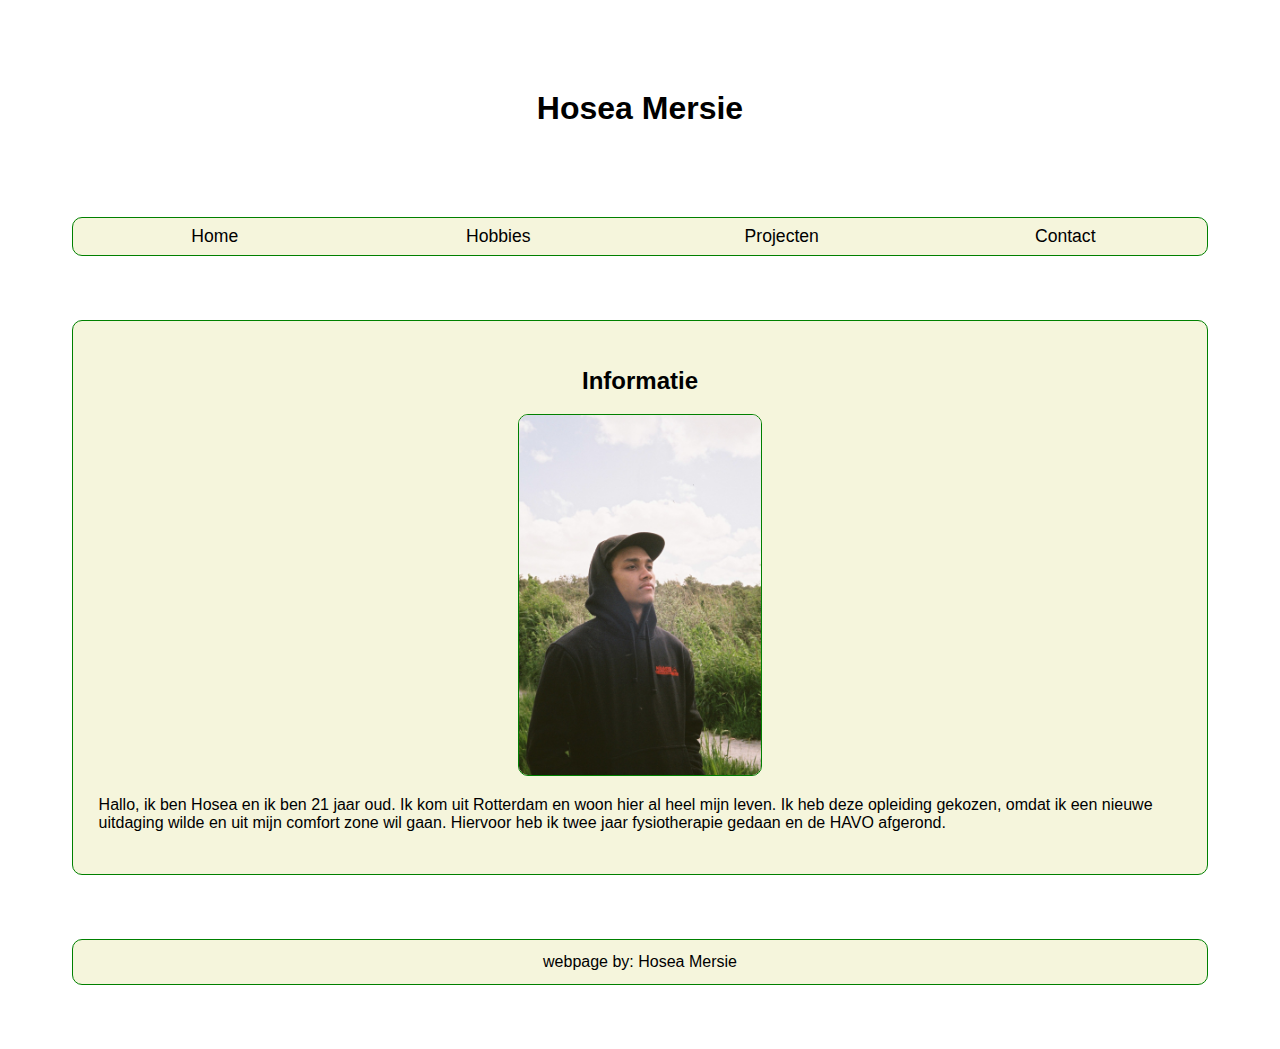
<file: index.html>
<!DOCTYPE html>
<html lang="en">
<head>
    <meta charset="UTF-8">
    <meta http-equiv="X-UA-Compatible" content="IE=edge">
    <meta name="viewport" content="width=device-width, initial-scale=1.0">
    <title>Mt Portfolio</title>
    <link rel = "stylesheet" href ="CSS/style.css"/>
</head>
        
<body>

<header>
  <h1 class = "header"> Hosea Mersie</h1>
</header>

<nav class = "navbar">
        
  <a href ="index.html"> Home</a>
  <a href = "hobbies.html"> Hobbies</a>
  <a href = "projecten.html">Projecten</a>
  <a href = "contact.html">Contact</a>

</nav> 



<main>
<Section class ="container-1">
  <h2>Informatie</h2>

  <section class="frontpicture">
    <div><img class = "profilepicture" src="image/02914af9-0830-4f76-ac33-74caeb8a115c.JPG" ></div>
  </section>

  <section class="info1">
    <p> Hallo, ik ben Hosea en ik ben 21 jaar oud. Ik kom uit Rotterdam en woon hier al heel mijn leven. Ik heb deze opleiding gekozen, omdat ik een nieuwe uitdaging wilde en uit mijn comfort zone wil gaan. Hiervoor heb ik twee jaar fysiotherapie gedaan en de HAVO afgerond.
    </p>
  </section>



</Section>
</main>

<footer class = "footer">
  webpage by: Hosea Mersie
</footer>  


</body>
</html>
</file>
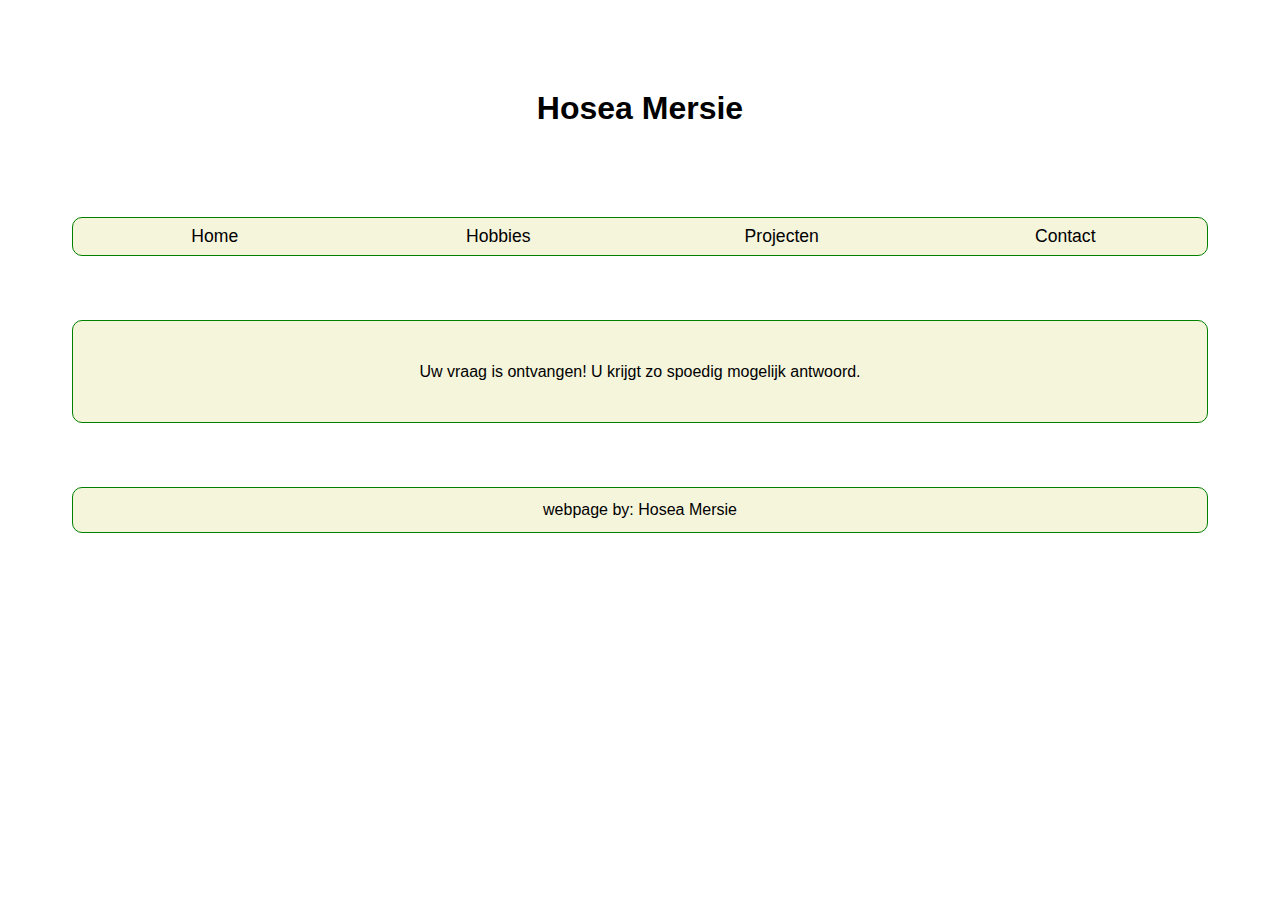
<file: contact.bedankt.html>
<!DOCTYPE html>
<html lang="en">
<head>
    <meta charset="UTF-8">
    <meta http-equiv="X-UA-Compatible" content="IE=edge">
    <meta name="viewport" content="width=device-width, initial-scale=1.0">
    <title>Mt Portfolio</title>
    <link rel = "stylesheet" href ="CSS/style.css"/>
</head>
        
<body>

<header>
  <h1 class = "header"> Hosea Mersie</h1>
</header>

<nav class = "navbar">
        
  <a href = "index.html"> Home</a>
  <a href = "hobbies.html"> Hobbies</a>
  <a href = "projecten.html">Projecten</a>
  <a href = "contact.html">Contact</a>

</nav> 

<main>
    <section class="container-3">
        <p class="p.a">Uw vraag is ontvangen! U krijgt zo spoedig mogelijk antwoord.</p>
    </section> 
</main>

<footer class = "footer">
  webpage by: Hosea Mersie
</footer>  

</body>
</html>
</file>
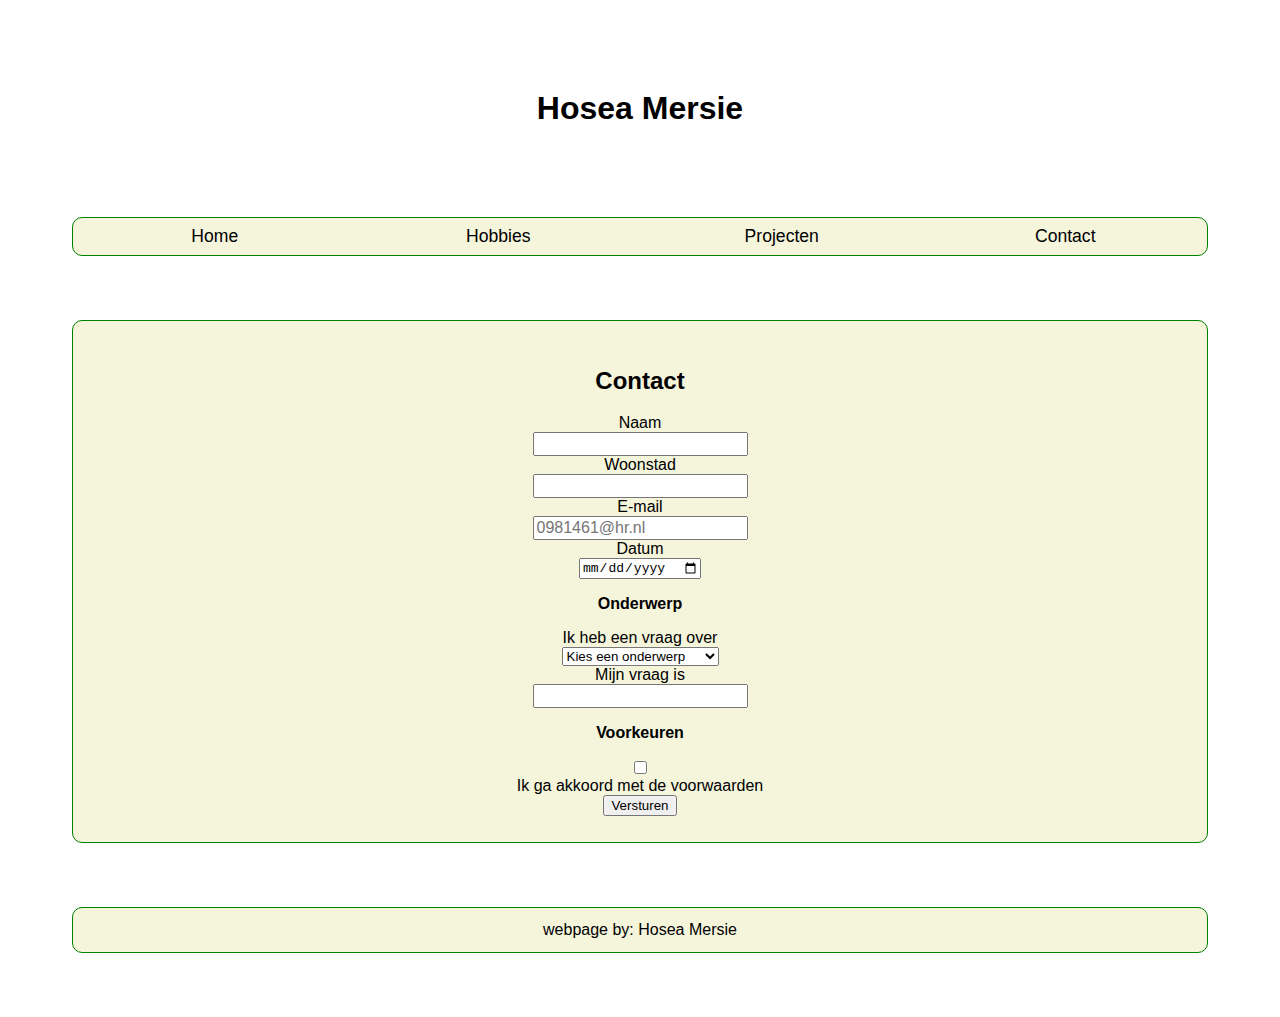
<file: contact.html>
<!DOCTYPE html>
<html lang="en">
<head>
    <meta charset="UTF-8">
    <meta http-equiv="X-UA-Compatible" content="IE=edge">
    <meta name="viewport" content="width=device-width, initial-scale=1.0">
    <title>Mt Portfolio</title>
    <link rel = "stylesheet" href ="CSS/style.css"/>
</head>
        
<body>

<header>
  <h1 class = "header"> Hosea Mersie</h1>
</header>

<nav class = "navbar">
        
  <a href ="index.html"> Home</a>
  <a href = "hobbies.html"> Hobbies</a>
  <a href = "projecten.html">Projecten</a>
  <a href = "contact.html">Contact</a>

</nav> 

<main>
<form class="container-2" action="contact.bedankt.html">
    <h2>Contact</h2>

    <label class="label" for="fname">Naam</label>
    <input type="text" id="fname" name="fname" required>
   

    <label for="city">Woonstad</label>
    <input type="text" id="Woonstad" name= "Woonstad">

    <label for="email">E-mail</label>
    <input type="email" id="email" name="email" placeholder="0981461@hr.nl">

    <label for="date">Datum</label>
    <input type="date" id="date" name="date">

    <section class="onderwerp">
      <p class="p-a">Onderwerp</p>
    </section>

    <label for="onderwerp">Ik heb een vraag over</label>
    <select id="onderwerp" name="onderwerp">
      <option selected disabled value="none">Kies een onderwerp</option>
      <option value="PInfo">Persoonlijke informatie</option>
      <option value="Hobbies">Hobbies</option>
      <option value="school">school</option>
    </select>

    <label for="vragen">Mijn vraag is</label>
      <input type="text" id="vragen" name="vragen">

    <Section>
      <p class="p-a">Voorkeuren</p>
    </Section>

    <input type="checkbox" id="voorwaarden" value="voorwaarden" required>
    <label for="voorwaarden">Ik ga akkoord met de voorwaarden</label>

    <button type="submit">Versturen</button>

   
</form>
</main>

<footer class = "footer">
  webpage by: Hosea Mersie
</footer>  

</body>
</html>
</file>
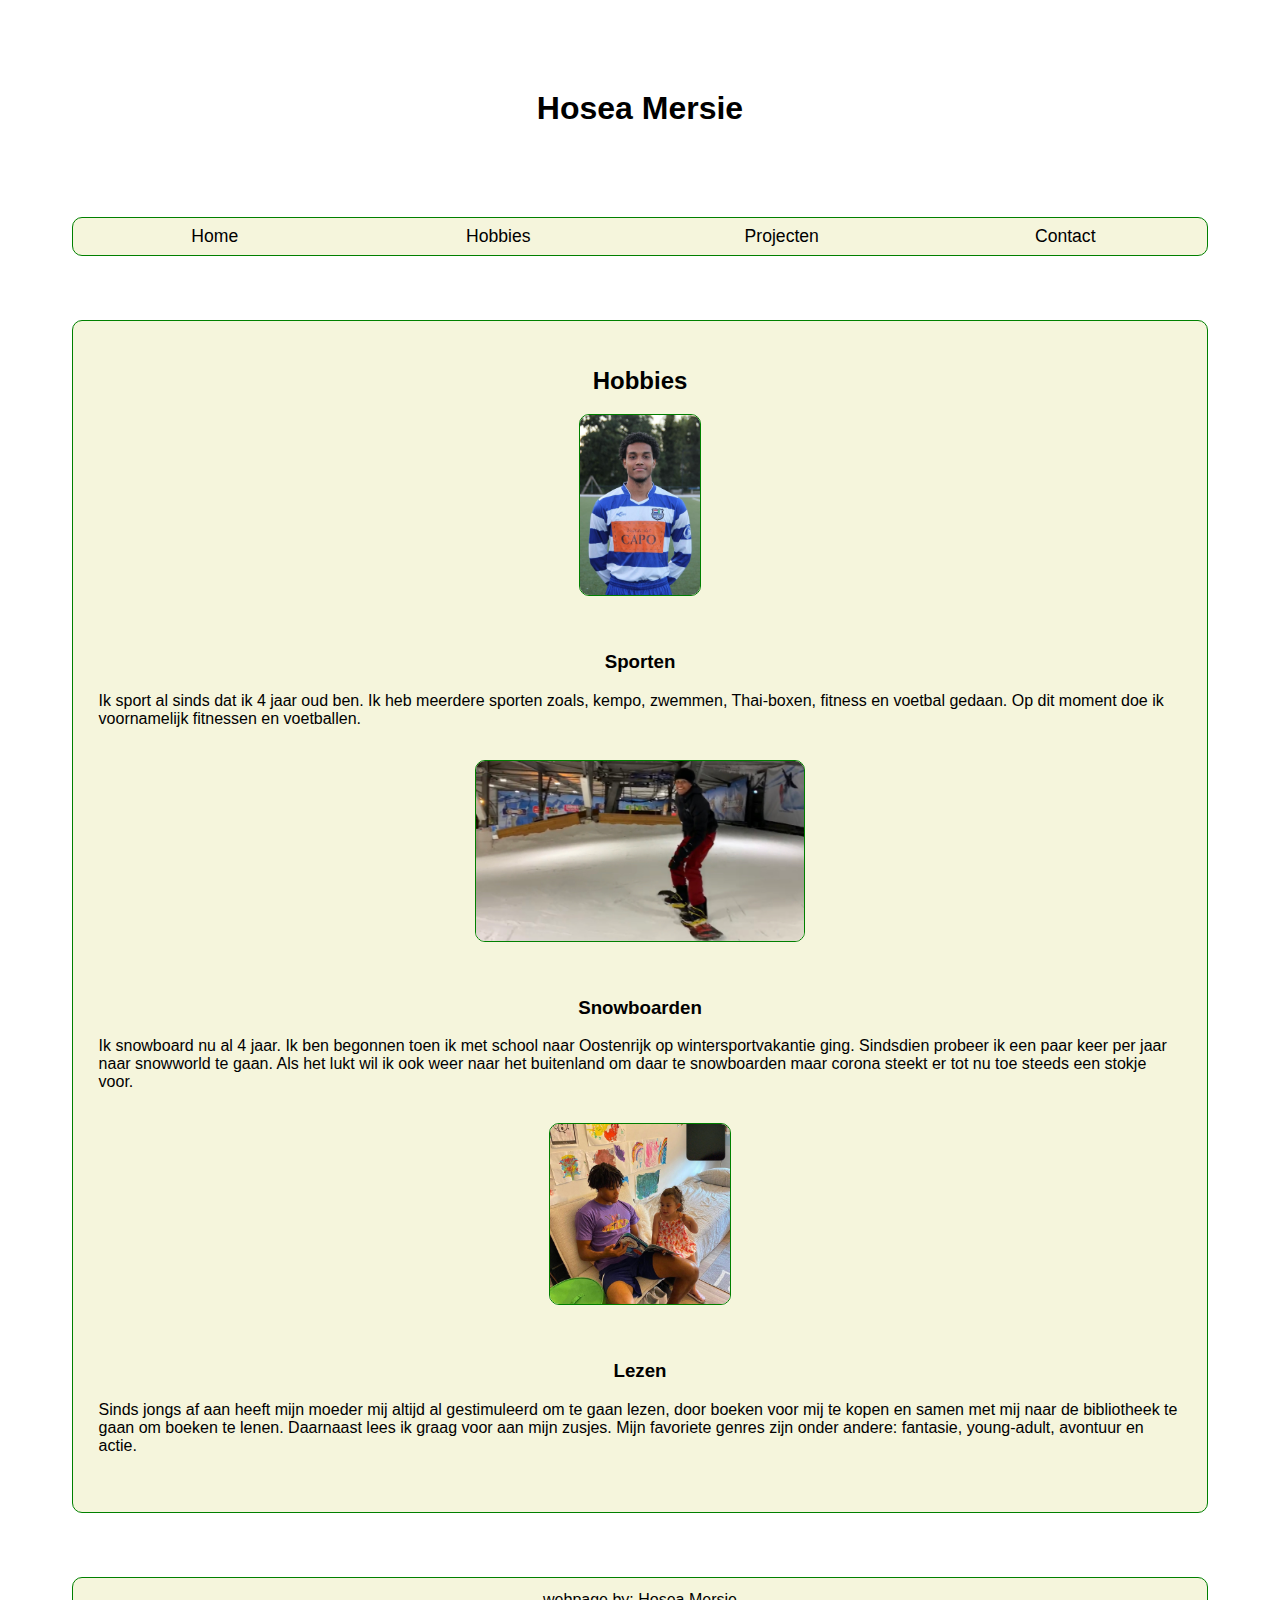
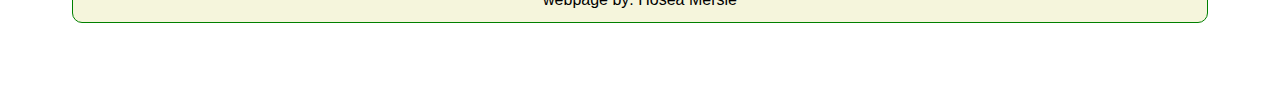
<file: hobbies.html>
<!DOCTYPE html>
<html lang="en">
<head>
    <meta charset="UTF-8">
    <meta http-equiv="X-UA-Compatible" content="IE=edge">
    <meta name="viewport" content="width=device-width, initial-scale=1.0">
    <title>Mt Portfolio</title>
    <link rel = "stylesheet" href ="CSS/style.css"/>
</head>
        
<body>

<header>
  <h1 class = "header"> Hosea Mersie</h1>
</header>

<nav class = "navbar">
        
  <a href ="index.html"> Home</a>
  <a href = "hobbies.html"> Hobbies</a>
  <a href = "projecten.html">Projecten</a>
  <a href = "contact.html">Contact</a>

</nav> 

<main>
    <section class="container-4">
        <h2>Hobbies</h2>

        <div><img class = "footballpicture" src="image/WhatsApp Image 2022-11-06 at 8.19.06 PM.jpeg"></div>

        <p>
          <h3>Sporten</h3>
        Ik sport al sinds dat ik 4 jaar oud ben. Ik heb meerdere sporten zoals, kempo, zwemmen, Thai-boxen, fitness en voetbal gedaan. Op dit moment doe ik voornamelijk fitnessen en voetballen. 
        </p>
        
        <div><img class = "snowboardpicture" src="image/IMG_1149.jpg"></div>

        <p>
          <h3>Snowboarden</h3>
        Ik snowboard nu al 4 jaar. Ik ben begonnen toen ik met school naar Oostenrijk op wintersportvakantie ging. Sindsdien probeer ik een paar keer per jaar naar snowworld te gaan. Als het lukt wil ik ook weer naar het buitenland om daar te snowboarden maar corona steekt er tot nu toe steeds een stokje voor. </p>    
        
        <div><img class = "readingpicture" src="image/IMG_6473.jpg"></div>

        <p>
          <h3>Lezen</h3>
        Sinds jongs af aan heeft mijn moeder mij altijd al gestimuleerd om te gaan lezen, door boeken voor mij te kopen en samen met mij naar de bibliotheek te gaan om boeken te lenen. Daarnaast lees ik graag voor aan mijn zusjes. Mijn favoriete genres zijn onder andere: fantasie, young-adult, avontuur en actie. </p>    
     </section>

</main>

<footer class = "footer">
  webpage by: Hosea Mersie
</footer>  

</body>
</html>
</file>
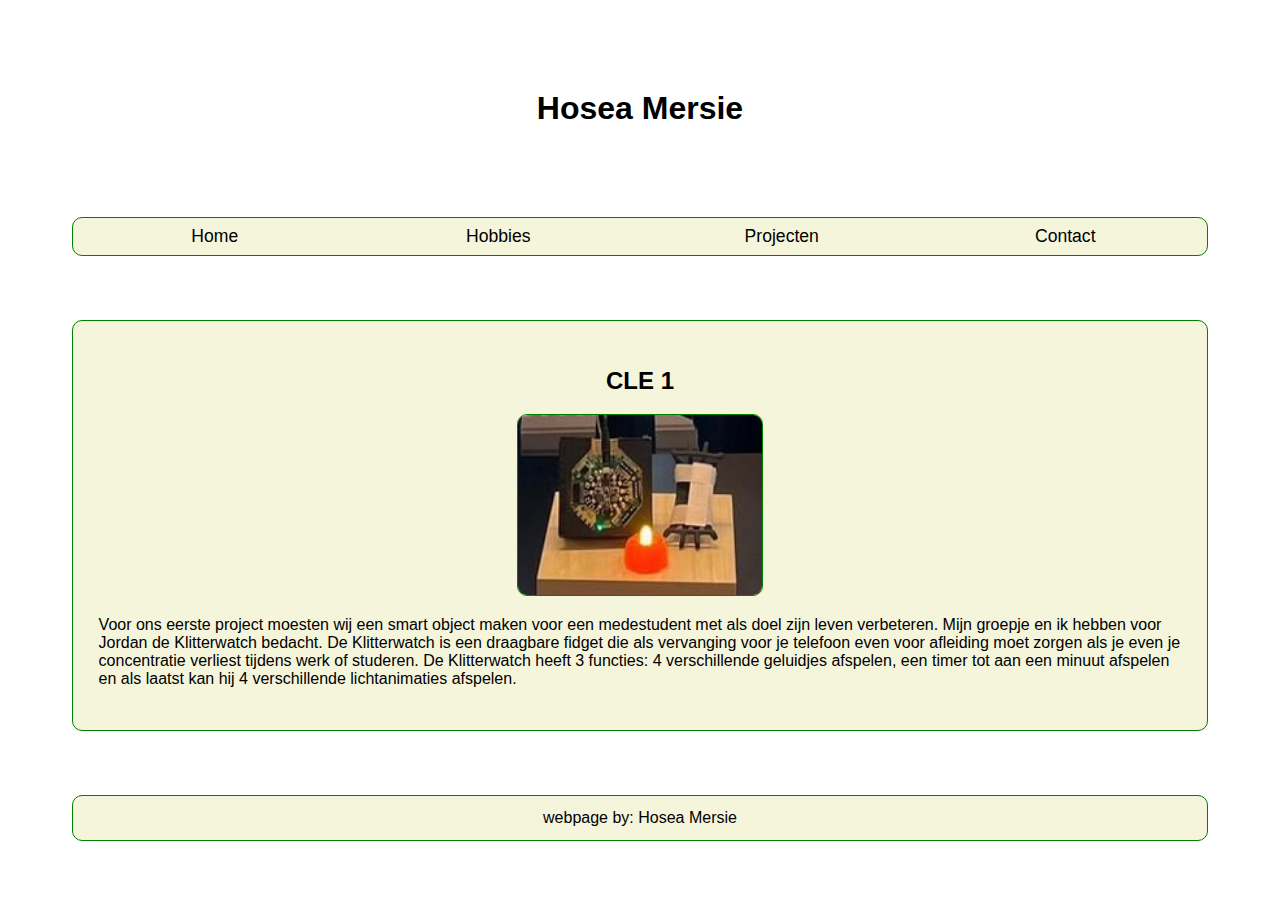
<file: projecten.html>
<!DOCTYPE html>
<html lang="en">
<head>
    <meta charset="UTF-8">
    <meta http-equiv="X-UA-Compatible" content="IE=edge">
    <meta name="viewport" content="width=device-width, initial-scale=1.0">
    <title>Mt Portfolio</title>
    <link rel = "stylesheet" href ="CSS/style.css"/>
</head>
        
<body>

<header>
  <h1 class = "header"> Hosea Mersie</h1>
</header>

<nav class = "navbar">
        
  <a href = "index.html"> Home</a>
  <a href = "hobbies.html"> Hobbies</a>
  <a href = "projecten.html">Projecten</a>
  <a href = "contact.html">Contact</a>

</nav> 

<main>
    <section class="container-5">
        <h2 id="cle1">CLE 1</h2>

        <div><img class = "klitterwatch" src="image/7e852cca-0424-406b-b16c-b17f9b08e63b.jpg"></div>
        
        <p> Voor ons eerste project moesten wij een smart object maken voor een medestudent met als doel zijn leven verbeteren. Mijn groepje en ik hebben voor Jordan de Klitterwatch bedacht. De Klitterwatch is een draagbare fidget die als vervanging voor je telefoon even voor afleiding moet zorgen als je even je concentratie verliest tijdens werk of studeren. De Klitterwatch heeft 3 functies: 4 verschillende geluidjes afspelen, een timer tot aan een minuut afspelen en als laatst kan hij 4 verschillende lichtanimaties afspelen.</p>

       
    </section> 
</main>

<footer class = "footer">
  webpage by: Hosea Mersie
</footer>  

</body>
</html>
</file>
<file: CSS/style.css>
.container-1{
  display: flex;
  flex-direction: column;
  justify-content:space-around;
  align-items: center;
  border: 1px solid green;
  border-radius: 10px;
  overflow: hidden;
  height: auto;
  margin: 5vw;
  background-color: beige;
  padding: 2vw;
  text-align: left;
}

.flex {
  font-size: 30px;
}


.navbar {
  position:center;
  justify-content: center;
  display: flex;
  text-align: center;
  border: 1px solid green;
  border-radius: 10px;
  overflow: hidden;
  margin-left: 5vw;
  margin-right: 5vw;
  background-color: beige;
}

.navbar a {
  padding: 8px;
  flex: 1;
  text-align:space-around;
  text-decoration: none;
  color: black;
  font-size: 1.1em;
  transition-delay: 0.4s ease-out;
  margin: auto;
  
}
  
.navbar a:hover {
    background-color: lightgreen;
}
  
.header {
  text-align: center;
  color: black;
  margin: 10vh;
  font-size: xx-large;
}

h2 { 
  text-align: center;
}

.profilepicture {
  height: 40vh;
  width: auto;
  border: 1px solid green;
  border-radius: 10px;
  overflow: hidden;
}

body {
  font-family: Geneva, Verdana, sans-serif;
  background-color: white;
  color: black;
}

a:hover {
  color: green; 
}

.footer {
  border: 1px solid green;
  text-align: center;
  width: auto;
  overflow: hidden;
  padding: 1vw;
  margin: 5vw;
  border-radius: 10px;
  background-color: beige;
}

input {
  font-size: 1em;
}

.p-a {
  font-weight: bolder;
  font-size: 1rem;
}


.container-2 {
  display: flex;
  flex-direction: column;
  justify-content:space-around;
  align-items: center;
  border: 1px solid green;
  border-radius: 10px;
  overflow: hidden;
  height: auto;
  margin: 5vw;
  background-color: beige;
  padding: 2vw;
  text-align: left;
}

.container-3 {
  display: flex;
  flex-direction: column;
  justify-content:space-around;
  align-items: center;
  border: 1px solid green;
  border-radius: 10px;
  overflow: hidden;
  height: auto;
  margin: 5vw;
  background-color: beige;
  padding: 2vw;
  text-align: left;
}

.container-4 {
  display: flex;
  flex-direction: column;
  justify-content:space-around;
  align-items: center;
  border: 1px solid green;
  border-radius: 10px;
  overflow: hidden;
  height: auto;
  margin: 5vw;
  background-color: beige;
  padding: 2vw;
  text-align: left;
}

.container-5 {
  display: flex;
  flex-direction: column;
  justify-content:space-around;
  align-items: center;
  border: 1px solid green;
  border-radius: 10px;
  overflow: hidden;
  height: auto;
  margin: 5vw;
  background-color: beige;
  padding: 2vw;
  text-align: left;
}

.footballpicture {
  height: 20vh;
  width:auto;
  border: 1px solid green;
  border-radius: 10px;
  overflow: hidden;
}

.readingpicture {
  height: 20vh;
  width:auto;
  border: 1px solid green;
  border-radius: 10px;
  overflow: hidden;
}

.snowboardpicture {
  height: 20vh;
  width:auto;
  border: 1px solid green;
  border-radius: 10px;
  overflow: hidden;
}

.klitterwatch {
  height: 20vh;
  width:auto;
  border: 1px solid green;
  border-radius: 10px;
  overflow: hidden;
}

/* for telephones*/
@media (max-width: 480px) {
  body{ 
    background-color: yellow;
  }
  .navbar {
    flex-direction: column;
  }
}

/* for tablets*/
@media (min-width: 481px) and (max-width: 767px) {
  body{
    background-color: blue;
    
  }
}

/* for laptops*/
@media (min-width: 1024px) and (max-width: 1250px) {
  body {
   background-color: green;
  }
}

/* for wider monitors*/
@media (min-width: 1281px) {
  body{
    background-color: rgb(222, 222, 191);
  }

}
</file>
